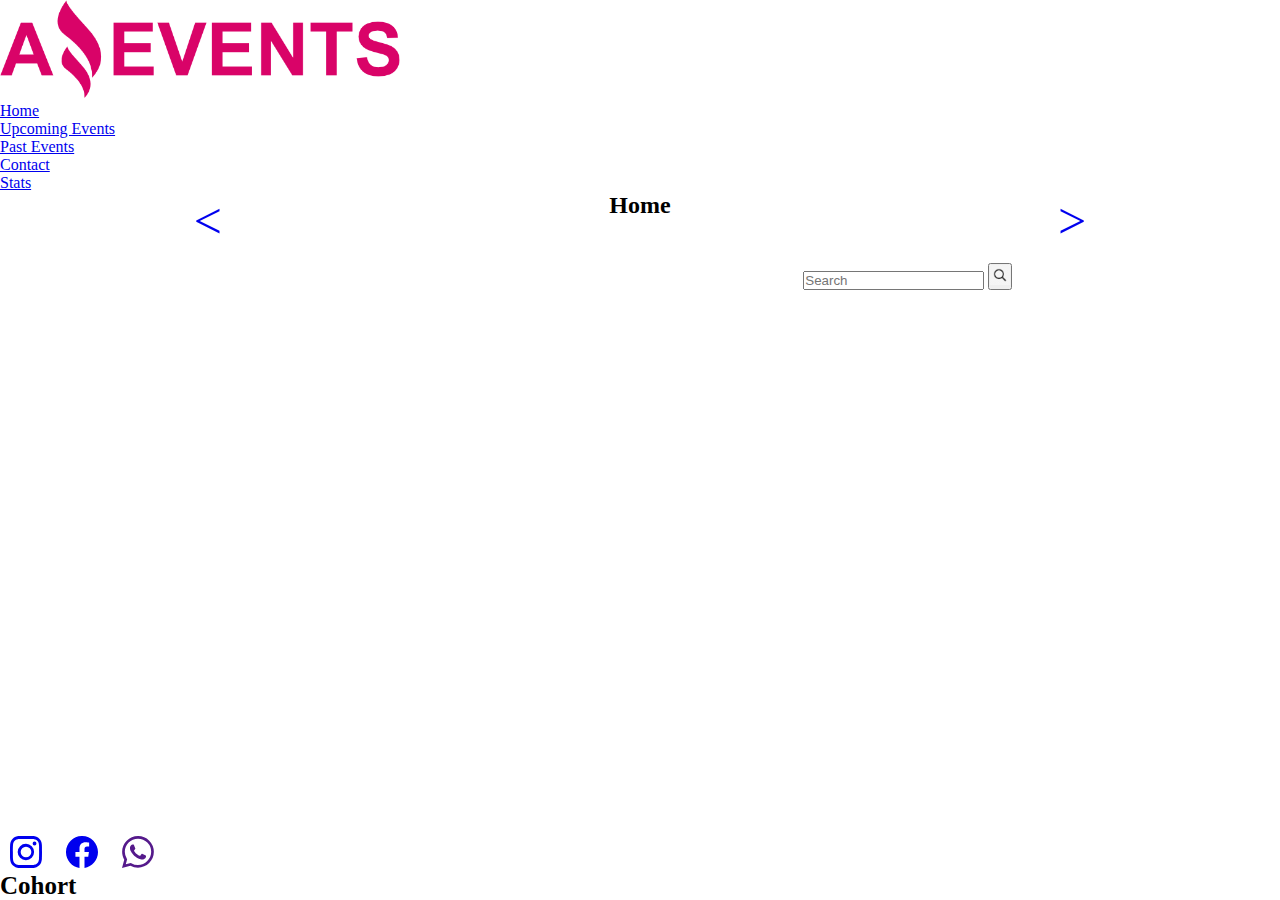
<file: index.html>
<!DOCTYPE html>
<html lang="en">

<head>
    <meta charset="UTF-8">
    <meta http-equiv="X-UA-Compatible" content="IE=edge">
    <meta name="viewport" content="width=device-width, initial-scale=1.0">
    <link rel="stylesheet" href="./style/style.css">
    <link rel="shortcut icon" href="./assets/favicon.ico" type="image/x-icon">
    <link href="https://cdn.jsdelivr.net/npm/bootstrap@5.3.0-alpha1/dist/css/bootstrap.min.css" rel="stylesheet"
        integrity="sha384-GLhlTQ8iRABdZLl6O3oVMWSktQOp6b7In1Zl3/Jr59b6EGGoI1aFkw7cmDA6j6gD" crossorigin="anonymous">
    
    <title>Amazing Events</title>
</head>

<body>
    <header>
        <div class="navbar bg-dark">
            <div class="col-lg-4">
                <a class="navbar-brand" href="#">
                    <img class="logo" src="./assets/Logo Amazing Events.png" alt="Logo" width="400">
                </a>
            </div>
            <ul class="nav justify-content-end nav-pills col-lg-8">
                <li class="nav-item">
                    <a class="nav-link active" aria-current="page" href="#">Home</a>
                </li>
                <li class="nav-item">
                    <a class="nav-link Upcoming" href="./Upcoming-Events.html">Upcoming Events</a>
                </li>
                <li class="nav-item">
                    <a class="nav-link Past" href="./Past-Events.html">Past Events</a>
                </li>
                <li class="nav-item">
                    <a class="nav-link Contact" href="./Contact.html">Contact</a>
                </li>
                <li>
                    <a class="nav-link stats" href="./Stats.html">Stats</a>
                </li>

            </ul>
        </div>
        <div class="Move bg-dark text-white">
            <a class="link" href="./Stats.html"><
            </a>
            <h2>Home</h2>
            <a class="link" href="./Upcoming-Events.html">></a>
        </div>
    </header>
    <main>
       <div class="contenedorboxform">
        <div class="boxes" id="box"></div>
        <div>
            <form class="d-flex" role="search" id="searchbar">
                <input class="form-control me-2" type="text" name= "search" placeholder="Search" aria-label="Search" id="buscador">
                <button class="btn btn-outline-success" type="submit" id="btn">
                    <img id="lupa" src="./assets/lupa.jpg" alt="lupa" width="20">
                </button>
            </form>
        </div>
       </div> 
        
        <div id="conteinercard">
            <div class="Cards" id="eventcards" ></div>
        </div>
    </main>
    <footer class="footer bg-dark">
        <div class="conteiner p-3">
            <div class="social">
                <a href="#"><svg xmlns="http://www.w3.org/2000/svg" width="32" height="32" fill="currentColor"
                        class="bi bi-instagram" viewBox="0 0 16 16">
                        <path
                            d="M8 0C5.829 0 5.556.01 4.703.048 3.85.088 3.269.222 2.76.42a3.917 3.917 0 0 0-1.417.923A3.927 3.927 0 0 0 .42 2.76C.222 3.268.087 3.85.048 4.7.01 5.555 0 5.827 0 8.001c0 2.172.01 2.444.048 3.297.04.852.174 1.433.372 1.942.205.526.478.972.923 1.417.444.445.89.719 1.416.923.51.198 1.09.333 1.942.372C5.555 15.99 5.827 16 8 16s2.444-.01 3.298-.048c.851-.04 1.434-.174 1.943-.372a3.916 3.916 0 0 0 1.416-.923c.445-.445.718-.891.923-1.417.197-.509.332-1.09.372-1.942C15.99 10.445 16 10.173 16 8s-.01-2.445-.048-3.299c-.04-.851-.175-1.433-.372-1.941a3.926 3.926 0 0 0-.923-1.417A3.911 3.911 0 0 0 13.24.42c-.51-.198-1.092-.333-1.943-.372C10.443.01 10.172 0 7.998 0h.003zm-.717 1.442h.718c2.136 0 2.389.007 3.232.046.78.035 1.204.166 1.486.275.373.145.64.319.92.599.28.28.453.546.598.92.11.281.24.705.275 1.485.039.843.047 1.096.047 3.231s-.008 2.389-.047 3.232c-.035.78-.166 1.203-.275 1.485a2.47 2.47 0 0 1-.599.919c-.28.28-.546.453-.92.598-.28.11-.704.24-1.485.276-.843.038-1.096.047-3.232.047s-2.39-.009-3.233-.047c-.78-.036-1.203-.166-1.485-.276a2.478 2.478 0 0 1-.92-.598 2.48 2.48 0 0 1-.6-.92c-.109-.281-.24-.705-.275-1.485-.038-.843-.046-1.096-.046-3.233 0-2.136.008-2.388.046-3.231.036-.78.166-1.204.276-1.486.145-.373.319-.64.599-.92.28-.28.546-.453.92-.598.282-.11.705-.24 1.485-.276.738-.034 1.024-.044 2.515-.045v.002zm4.988 1.328a.96.96 0 1 0 0 1.92.96.96 0 0 0 0-1.92zm-4.27 1.122a4.109 4.109 0 1 0 0 8.217 4.109 4.109 0 0 0 0-8.217zm0 1.441a2.667 2.667 0 1 1 0 5.334 2.667 2.667 0 0 1 0-5.334z" />
                    </svg></a>
                <a href="#"><svg xmlns="http://www.w3.org/2000/svg" width="32" height="32" fill="currentColor"
                        class="bi bi-facebook" viewBox="0 0 16 16">
                        <path
                            d="M16 8.049c0-4.446-3.582-8.05-8-8.05C3.58 0-.002 3.603-.002 8.05c0 4.017 2.926 7.347 6.75 7.951v-5.625h-2.03V8.05H6.75V6.275c0-2.017 1.195-3.131 3.022-3.131.876 0 1.791.157 1.791.157v1.98h-1.009c-.993 0-1.303.621-1.303 1.258v1.51h2.218l-.354 2.326H9.25V16c3.824-.604 6.75-3.934 6.75-7.951z" />
                    </svg></a>
                <a href=""><svg xmlns="http://www.w3.org/2000/svg" width="32" height="32" fill="currentColor"
                        class="bi bi-whatsapp" viewBox="0 0 16 16">
                        <path
                            d="M13.601 2.326A7.854 7.854 0 0 0 7.994 0C3.627 0 .068 3.558.064 7.926c0 1.399.366 2.76 1.057 3.965L0 16l4.204-1.102a7.933 7.933 0 0 0 3.79.965h.004c4.368 0 7.926-3.558 7.93-7.93A7.898 7.898 0 0 0 13.6 2.326zM7.994 14.521a6.573 6.573 0 0 1-3.356-.92l-.24-.144-2.494.654.666-2.433-.156-.251a6.56 6.56 0 0 1-1.007-3.505c0-3.626 2.957-6.584 6.591-6.584a6.56 6.56 0 0 1 4.66 1.931 6.557 6.557 0 0 1 1.928 4.66c-.004 3.639-2.961 6.592-6.592 6.592zm3.615-4.934c-.197-.099-1.17-.578-1.353-.646-.182-.065-.315-.099-.445.099-.133.197-.513.646-.627.775-.114.133-.232.148-.43.05-.197-.1-.836-.308-1.592-.985-.59-.525-.985-1.175-1.103-1.372-.114-.198-.011-.304.088-.403.087-.088.197-.232.296-.346.1-.114.133-.198.198-.33.065-.134.034-.248-.015-.347-.05-.099-.445-1.076-.612-1.47-.16-.389-.323-.335-.445-.34-.114-.007-.247-.007-.38-.007a.729.729 0 0 0-.529.247c-.182.198-.691.677-.691 1.654 0 .977.71 1.916.81 2.049.098.133 1.394 2.132 3.383 2.992.47.205.84.326 1.129.418.475.152.904.129 1.246.08.38-.058 1.171-.48 1.338-.943.164-.464.164-.86.114-.943-.049-.084-.182-.133-.38-.232z" />
                    </svg></a>
            </div>
            <div class="cohort text-white d-flex justify-content-end">
                <h6>Cohort</h6>
            </div>

        </div>
    </footer>
    <script src="https://cdn.jsdelivr.net/npm/bootstrap@5.3.0-alpha1/dist/js/bootstrap.bundle.min.js"
        integrity="sha384-w76AqPfDkMBDXo30jS1Sgez6pr3x5MlQ1ZAGC+nuZB+EYdgRZgiwxhTBTkF7CXvN"
        crossorigin="anonymous">
    </script>
    
    <script src="./scripts/main.js"></script>
    <script src="./scripts/home.js"></script>

</body>

</html>
</file>
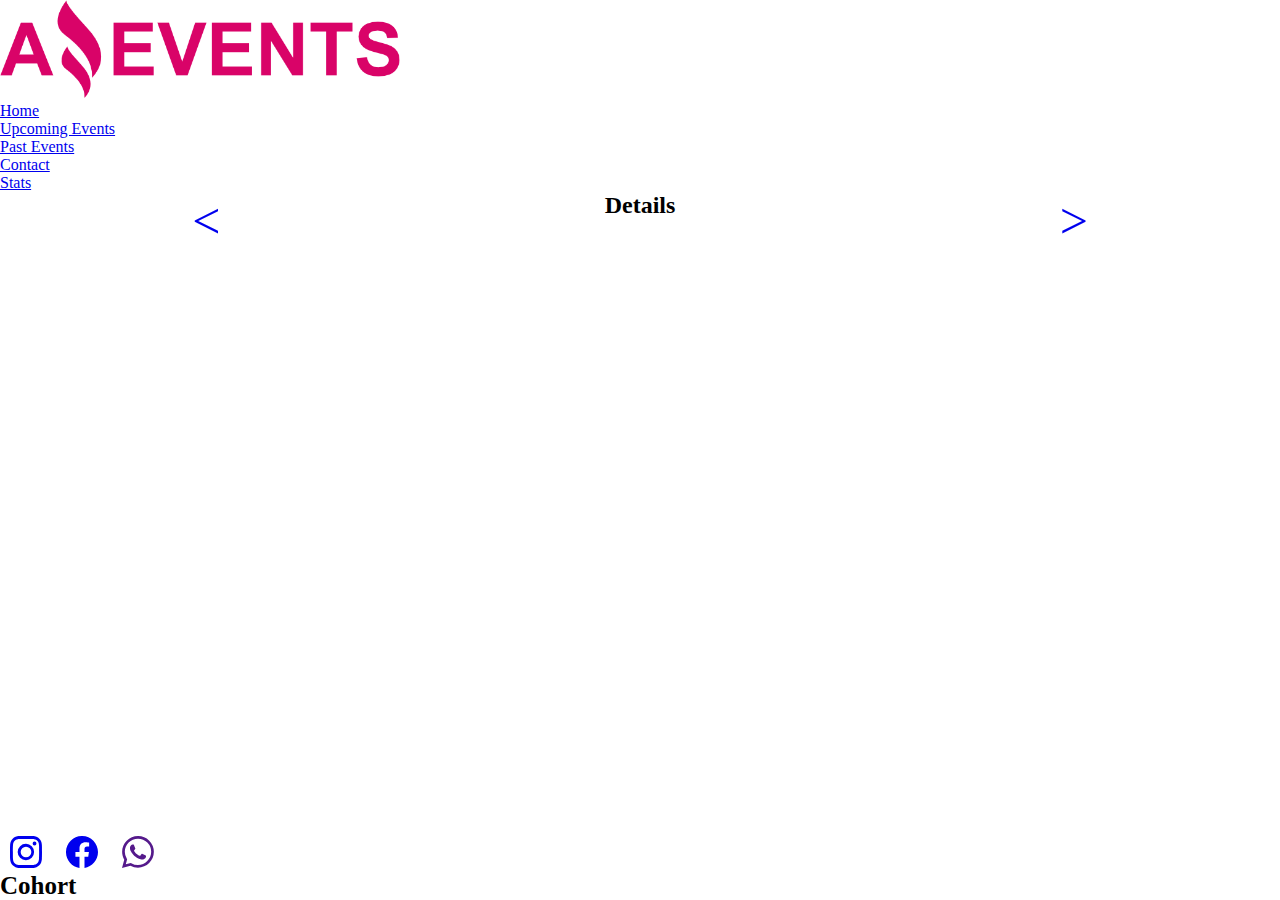
<file: Detail.html>
<!DOCTYPE html>
<html lang="en">
<head>
    <meta charset="UTF-8">
    <meta http-equiv="X-UA-Compatible" content="IE=edge">
    <meta name="viewport" content="width=device-width, initial-scale=1.0">
    <link rel="stylesheet" href="./style/style.css">
    <link rel="shortcut icon" href="./assets/favicon.ico" type="image/x-icon">
    <link href="https://cdn.jsdelivr.net/npm/bootstrap@5.3.0-alpha1/dist/css/bootstrap.min.css" rel="stylesheet" integrity="sha384-GLhlTQ8iRABdZLl6O3oVMWSktQOp6b7In1Zl3/Jr59b6EGGoI1aFkw7cmDA6j6gD" crossorigin="anonymous">
    <title>Amazing Events</title>
</head>
<body>
    <header>
        <div class="navbar bg-dark">
            <div class="col-lg-4">
                <a class="navbar-brand" href="index.html">
                    <img class="logo" src="./assets/Logo Amazing Events.png" alt="Logo" width="400">
                </a>
            </div>
            <ul class="nav justify-content-end nav-pills col-lg-8">
                <li class="nav-item">
                    <a class="nav-link active" aria-current="page" href="index.html">Home</a>
                </li>
                <li class="nav-item">
                    <a class="nav-link Upcoming" href="./Upcoming-Events.html">Upcoming Events</a>
                </li>
                <li class="nav-item">
                    <a class="nav-link Past" href="./Past-Events.html">Past Events</a>
                </li>
                <li class="nav-item">
                    <a class="nav-link Contact" href="./Contact.html">Contact</a>
                </li>
                <li>
                    <a class="nav-link stats" href="./Stats.html">Stats</a>
                </li>
                
            </ul>
        </div>
        <div class="Move bg-dark text-white">
            <a class="link" href="./Stats.html"><</a>
            <h2>Details</h2>
           <a class="link" href="./Upcoming-Events.html">></a>
          </div>
    </header>
    <main class="big-card d-flex justify-content-center mt-5" id="eventcards">

        <div class="boxes" id="box"></div>
        
    </main>
    <footer class="footer bg-dark">
        <div class="conteiner p-3" >
            <div class="social">
                <a href="#"><svg xmlns="http://www.w3.org/2000/svg" width="32" height="32" fill="currentColor" class="bi bi-instagram" viewBox="0 0 16 16">
                    <path d="M8 0C5.829 0 5.556.01 4.703.048 3.85.088 3.269.222 2.76.42a3.917 3.917 0 0 0-1.417.923A3.927 3.927 0 0 0 .42 2.76C.222 3.268.087 3.85.048 4.7.01 5.555 0 5.827 0 8.001c0 2.172.01 2.444.048 3.297.04.852.174 1.433.372 1.942.205.526.478.972.923 1.417.444.445.89.719 1.416.923.51.198 1.09.333 1.942.372C5.555 15.99 5.827 16 8 16s2.444-.01 3.298-.048c.851-.04 1.434-.174 1.943-.372a3.916 3.916 0 0 0 1.416-.923c.445-.445.718-.891.923-1.417.197-.509.332-1.09.372-1.942C15.99 10.445 16 10.173 16 8s-.01-2.445-.048-3.299c-.04-.851-.175-1.433-.372-1.941a3.926 3.926 0 0 0-.923-1.417A3.911 3.911 0 0 0 13.24.42c-.51-.198-1.092-.333-1.943-.372C10.443.01 10.172 0 7.998 0h.003zm-.717 1.442h.718c2.136 0 2.389.007 3.232.046.78.035 1.204.166 1.486.275.373.145.64.319.92.599.28.28.453.546.598.92.11.281.24.705.275 1.485.039.843.047 1.096.047 3.231s-.008 2.389-.047 3.232c-.035.78-.166 1.203-.275 1.485a2.47 2.47 0 0 1-.599.919c-.28.28-.546.453-.92.598-.28.11-.704.24-1.485.276-.843.038-1.096.047-3.232.047s-2.39-.009-3.233-.047c-.78-.036-1.203-.166-1.485-.276a2.478 2.478 0 0 1-.92-.598 2.48 2.48 0 0 1-.6-.92c-.109-.281-.24-.705-.275-1.485-.038-.843-.046-1.096-.046-3.233 0-2.136.008-2.388.046-3.231.036-.78.166-1.204.276-1.486.145-.373.319-.64.599-.92.28-.28.546-.453.92-.598.282-.11.705-.24 1.485-.276.738-.034 1.024-.044 2.515-.045v.002zm4.988 1.328a.96.96 0 1 0 0 1.92.96.96 0 0 0 0-1.92zm-4.27 1.122a4.109 4.109 0 1 0 0 8.217 4.109 4.109 0 0 0 0-8.217zm0 1.441a2.667 2.667 0 1 1 0 5.334 2.667 2.667 0 0 1 0-5.334z"/>
                  </svg></a>
                <a href="#"><svg xmlns="http://www.w3.org/2000/svg" width="32" height="32" fill="currentColor" class="bi bi-facebook" viewBox="0 0 16 16">
                    <path d="M16 8.049c0-4.446-3.582-8.05-8-8.05C3.58 0-.002 3.603-.002 8.05c0 4.017 2.926 7.347 6.75 7.951v-5.625h-2.03V8.05H6.75V6.275c0-2.017 1.195-3.131 3.022-3.131.876 0 1.791.157 1.791.157v1.98h-1.009c-.993 0-1.303.621-1.303 1.258v1.51h2.218l-.354 2.326H9.25V16c3.824-.604 6.75-3.934 6.75-7.951z"/>
                  </svg></a>
                <a href=""><svg xmlns="http://www.w3.org/2000/svg" width="32" height="32" fill="currentColor" class="bi bi-whatsapp" viewBox="0 0 16 16">
                    <path d="M13.601 2.326A7.854 7.854 0 0 0 7.994 0C3.627 0 .068 3.558.064 7.926c0 1.399.366 2.76 1.057 3.965L0 16l4.204-1.102a7.933 7.933 0 0 0 3.79.965h.004c4.368 0 7.926-3.558 7.93-7.93A7.898 7.898 0 0 0 13.6 2.326zM7.994 14.521a6.573 6.573 0 0 1-3.356-.92l-.24-.144-2.494.654.666-2.433-.156-.251a6.56 6.56 0 0 1-1.007-3.505c0-3.626 2.957-6.584 6.591-6.584a6.56 6.56 0 0 1 4.66 1.931 6.557 6.557 0 0 1 1.928 4.66c-.004 3.639-2.961 6.592-6.592 6.592zm3.615-4.934c-.197-.099-1.17-.578-1.353-.646-.182-.065-.315-.099-.445.099-.133.197-.513.646-.627.775-.114.133-.232.148-.43.05-.197-.1-.836-.308-1.592-.985-.59-.525-.985-1.175-1.103-1.372-.114-.198-.011-.304.088-.403.087-.088.197-.232.296-.346.1-.114.133-.198.198-.33.065-.134.034-.248-.015-.347-.05-.099-.445-1.076-.612-1.47-.16-.389-.323-.335-.445-.34-.114-.007-.247-.007-.38-.007a.729.729 0 0 0-.529.247c-.182.198-.691.677-.691 1.654 0 .977.71 1.916.81 2.049.098.133 1.394 2.132 3.383 2.992.47.205.84.326 1.129.418.475.152.904.129 1.246.08.38-.058 1.171-.48 1.338-.943.164-.464.164-.86.114-.943-.049-.084-.182-.133-.38-.232z"/>
                  </svg></a>    
            </div>
            <div class="cohort text-white d-flex justify-content-end">
                <h6>Cohort</h6>
            </div>

        </div>
    </footer>
    <script src="https://cdn.jsdelivr.net/npm/bootstrap@5.3.0-alpha1/dist/js/bootstrap.bundle.min.js" integrity="sha384-w76AqPfDkMBDXo30jS1Sgez6pr3x5MlQ1ZAGC+nuZB+EYdgRZgiwxhTBTkF7CXvN" crossorigin="anonymous"></script>
    
    
    <script src="./scripts/Detail.js"></script>
    
</body>
</html>
</file>
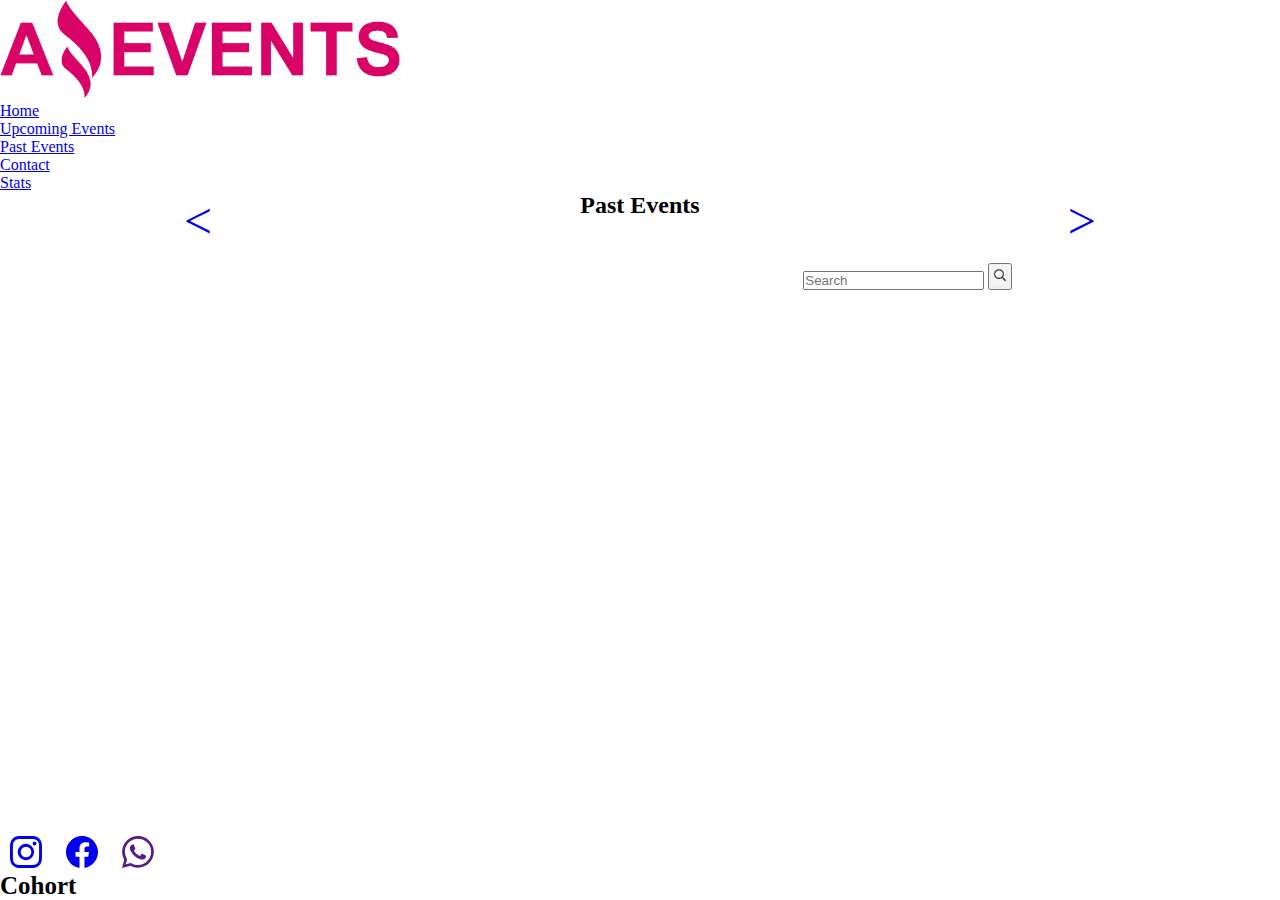
<file: Past-Events.html>
<!DOCTYPE html>
<html lang="en">
<head>
    <meta charset="UTF-8">
    <meta http-equiv="X-UA-Compatible" content="IE=edge">
    <meta name="viewport" content="width=device-width, initial-scale=1.0">
    <link rel="stylesheet" href="./style/style.css">
    <link rel="shortcut icon" href="./assets/favicon.ico" type="image/x-icon">
    <link href="https://cdn.jsdelivr.net/npm/bootstrap@5.3.0-alpha1/dist/css/bootstrap.min.css" rel="stylesheet" integrity="sha384-GLhlTQ8iRABdZLl6O3oVMWSktQOp6b7In1Zl3/Jr59b6EGGoI1aFkw7cmDA6j6gD" crossorigin="anonymous">
    
    <title>Amazing Events</title>
</head>
<body>
    <header>
        <div class="navbar bg-dark">
            <div class="col-lg-4">
                <a class="navbar-brand" href="./index.html">
                    <img class="logo" src="./assets/Logo Amazing Events.png" alt="Logo" width="400">
                </a>
            </div>
            <ul class="nav justify-content-end nav-pills col-lg-8">
                <li class="nav-item">
                    <a class="nav-link home" href="./index.html">Home</a>
                </li>
                <li class="nav-item">
                    <a class="nav-link Upcoming" href="./Upcoming-Events.html">Upcoming Events</a>
                </li>
                <li class="nav-item">
                    <a class="nav-link active" aria-current="page" href="#">Past Events</a>
                </li>
                <li class="nav-item">
                    <a class="nav-link Contact" href="./Contact.html">Contact</a>
                </li>
                <li>
                    <a class="nav-link stats" href="./Stats.html">Stats</a>
                </li>
                
            </ul>
        </div>
        <div class="Move bg-dark text-white">
            <a class="link" href="./Upcoming-Events.html"><</a>
            <h2>Past Events</h2>
           <a class="link" href="./Contact.html">></a>
          </div>
    </header>
    <main>
        <div class="contenedorboxform">
        <div class="boxes" id="box"></div>
        <div>
            <form class="d-flex" role="search" id="searchbar">
                <input class="form-control me-2" type="text" name= "search" placeholder="Search" aria-label="Search" id="buscador">
                <button class="btn btn-outline-success" type="submit">
                    <img id="lupa" src="./assets/lupa.jpg" alt="lupa" width="20">
                </button>
            </form>
        </div>
        </div>
        <div id="conteinercard">
            <div class="Cards" id="eventcards"></div>
        </div>
    </main>
    <footer class="footer bg-dark">
        <div class="conteiner p-3" >
            <div class="social">
                <a href="#"><svg xmlns="http://www.w3.org/2000/svg" width="32" height="32" fill="currentColor" class="bi bi-instagram" viewBox="0 0 16 16">
                    <path d="M8 0C5.829 0 5.556.01 4.703.048 3.85.088 3.269.222 2.76.42a3.917 3.917 0 0 0-1.417.923A3.927 3.927 0 0 0 .42 2.76C.222 3.268.087 3.85.048 4.7.01 5.555 0 5.827 0 8.001c0 2.172.01 2.444.048 3.297.04.852.174 1.433.372 1.942.205.526.478.972.923 1.417.444.445.89.719 1.416.923.51.198 1.09.333 1.942.372C5.555 15.99 5.827 16 8 16s2.444-.01 3.298-.048c.851-.04 1.434-.174 1.943-.372a3.916 3.916 0 0 0 1.416-.923c.445-.445.718-.891.923-1.417.197-.509.332-1.09.372-1.942C15.99 10.445 16 10.173 16 8s-.01-2.445-.048-3.299c-.04-.851-.175-1.433-.372-1.941a3.926 3.926 0 0 0-.923-1.417A3.911 3.911 0 0 0 13.24.42c-.51-.198-1.092-.333-1.943-.372C10.443.01 10.172 0 7.998 0h.003zm-.717 1.442h.718c2.136 0 2.389.007 3.232.046.78.035 1.204.166 1.486.275.373.145.64.319.92.599.28.28.453.546.598.92.11.281.24.705.275 1.485.039.843.047 1.096.047 3.231s-.008 2.389-.047 3.232c-.035.78-.166 1.203-.275 1.485a2.47 2.47 0 0 1-.599.919c-.28.28-.546.453-.92.598-.28.11-.704.24-1.485.276-.843.038-1.096.047-3.232.047s-2.39-.009-3.233-.047c-.78-.036-1.203-.166-1.485-.276a2.478 2.478 0 0 1-.92-.598 2.48 2.48 0 0 1-.6-.92c-.109-.281-.24-.705-.275-1.485-.038-.843-.046-1.096-.046-3.233 0-2.136.008-2.388.046-3.231.036-.78.166-1.204.276-1.486.145-.373.319-.64.599-.92.28-.28.546-.453.92-.598.282-.11.705-.24 1.485-.276.738-.034 1.024-.044 2.515-.045v.002zm4.988 1.328a.96.96 0 1 0 0 1.92.96.96 0 0 0 0-1.92zm-4.27 1.122a4.109 4.109 0 1 0 0 8.217 4.109 4.109 0 0 0 0-8.217zm0 1.441a2.667 2.667 0 1 1 0 5.334 2.667 2.667 0 0 1 0-5.334z"/>
                  </svg></a>
                <a href="#"><svg xmlns="http://www.w3.org/2000/svg" width="32" height="32" fill="currentColor" class="bi bi-facebook" viewBox="0 0 16 16">
                    <path d="M16 8.049c0-4.446-3.582-8.05-8-8.05C3.58 0-.002 3.603-.002 8.05c0 4.017 2.926 7.347 6.75 7.951v-5.625h-2.03V8.05H6.75V6.275c0-2.017 1.195-3.131 3.022-3.131.876 0 1.791.157 1.791.157v1.98h-1.009c-.993 0-1.303.621-1.303 1.258v1.51h2.218l-.354 2.326H9.25V16c3.824-.604 6.75-3.934 6.75-7.951z"/>
                  </svg></a>
                <a href=""><svg xmlns="http://www.w3.org/2000/svg" width="32" height="32" fill="currentColor" class="bi bi-whatsapp" viewBox="0 0 16 16">
                    <path d="M13.601 2.326A7.854 7.854 0 0 0 7.994 0C3.627 0 .068 3.558.064 7.926c0 1.399.366 2.76 1.057 3.965L0 16l4.204-1.102a7.933 7.933 0 0 0 3.79.965h.004c4.368 0 7.926-3.558 7.93-7.93A7.898 7.898 0 0 0 13.6 2.326zM7.994 14.521a6.573 6.573 0 0 1-3.356-.92l-.24-.144-2.494.654.666-2.433-.156-.251a6.56 6.56 0 0 1-1.007-3.505c0-3.626 2.957-6.584 6.591-6.584a6.56 6.56 0 0 1 4.66 1.931 6.557 6.557 0 0 1 1.928 4.66c-.004 3.639-2.961 6.592-6.592 6.592zm3.615-4.934c-.197-.099-1.17-.578-1.353-.646-.182-.065-.315-.099-.445.099-.133.197-.513.646-.627.775-.114.133-.232.148-.43.05-.197-.1-.836-.308-1.592-.985-.59-.525-.985-1.175-1.103-1.372-.114-.198-.011-.304.088-.403.087-.088.197-.232.296-.346.1-.114.133-.198.198-.33.065-.134.034-.248-.015-.347-.05-.099-.445-1.076-.612-1.47-.16-.389-.323-.335-.445-.34-.114-.007-.247-.007-.38-.007a.729.729 0 0 0-.529.247c-.182.198-.691.677-.691 1.654 0 .977.71 1.916.81 2.049.098.133 1.394 2.132 3.383 2.992.47.205.84.326 1.129.418.475.152.904.129 1.246.08.38-.058 1.171-.48 1.338-.943.164-.464.164-.86.114-.943-.049-.084-.182-.133-.38-.232z"/>
                  </svg></a>    
            </div>
            <div class="cohort text-white d-flex justify-content-end">
                <h6>Cohort</h6>
            </div>

        </div>
    </footer>
    <script src="https://cdn.jsdelivr.net/npm/bootstrap@5.3.0-alpha1/dist/js/bootstrap.bundle.min.js" integrity="sha384-w76AqPfDkMBDXo30jS1Sgez6pr3x5MlQ1ZAGC+nuZB+EYdgRZgiwxhTBTkF7CXvN" crossorigin="anonymous"></script>
    
    
    <script src="./scripts/main.js"></script>
    <script src="./scripts/Past-Events.js"></script>
</body>
</html>
</file>
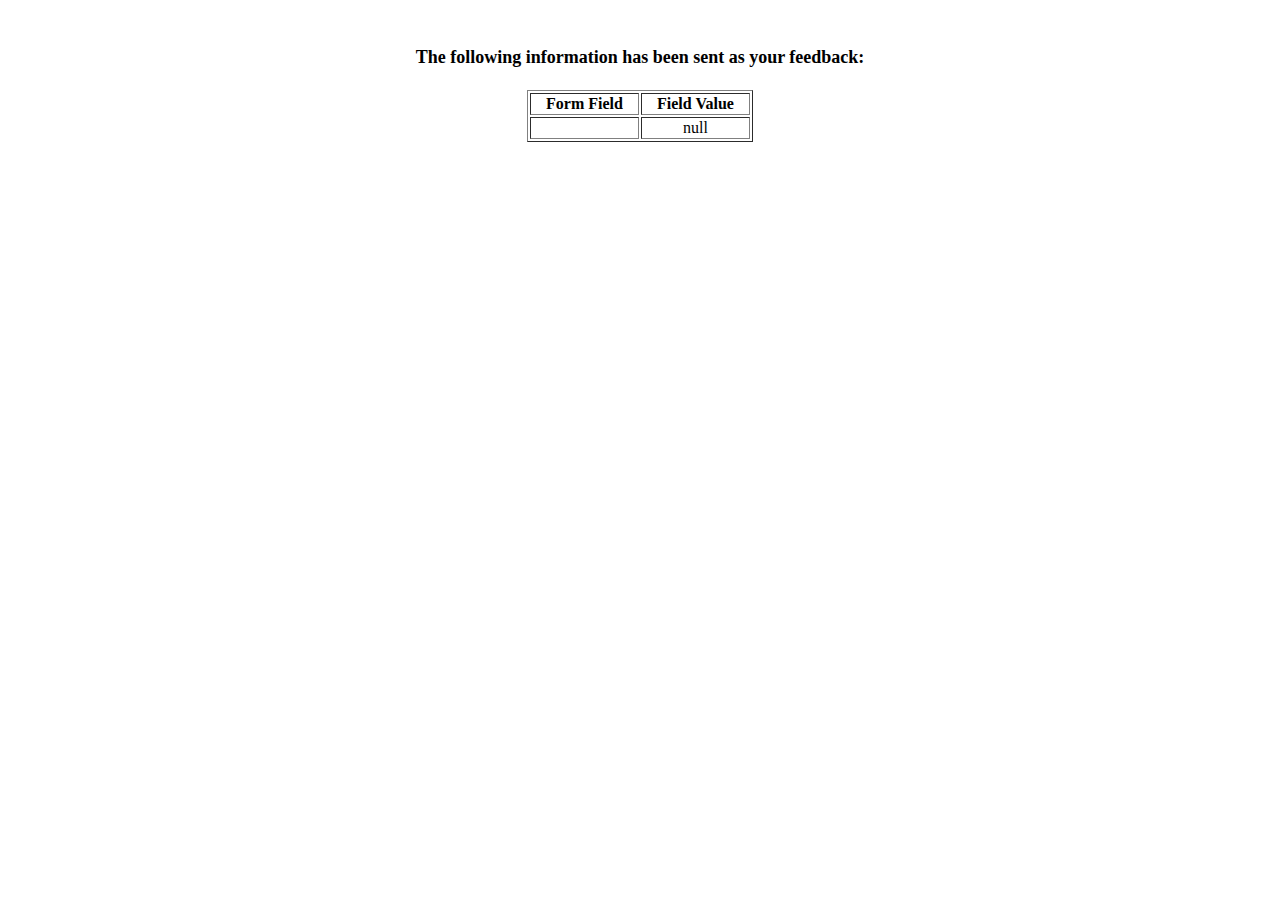
<file: show_data.html>
<html>
<head>
<title>Feedback Sent</title>
</head>
<body>
<p align=center>&nbsp;</p>
<h1 align=center><font size="+1">The following information has been sent as your
  feedback:</font></h1>

<table border="1" align=center width="226">
  <tr>
    <th align="center">Form Field</th>
    <th align="center">Field Value</th>
  </tr>

<script language="javascript">
var args = location.search.substr(1).split('&');
for (var i = 0; i < args.length; ++i) {
  var parts = args[i].split('=');
  if (parts != null) {
    var field = parts[0];
    var value = parts[1];
    if (value == null) {
      value = "null"
    }
    else {
      value = '"' + unescape(value.replace(/\+/g, ' ')) + '"';
    }

    document.writeln('<tr><td align="center">' + field + '</td>');
    document.writeln('<td align="center">' + value + '</td></tr>');
  }
}
</script>

<noscript>
<tr><td>
<p>You need to turn on Javascript in your browser.</p>

<p>In Microsoft Internet Explorer 4 or greater:</p>
<ul>
<li>From the "Tools" menu (in IE 4, it's the "View" menu), select "Internet Options".</li>
<li>Click on the "Security" tab.</li>
<li>Click on the "Custom Level" button. (In IE 4, select "Custom"
and then click on "Settings...".)</li>
<li>Under "Active scripting" make sure "Enable" is selected.</li>
</ul>

<p>In Netscape version 4 or greater:</p>
<ul>
<li>From the <b>Edit</b> menu, select <b>Preferences</b>.</li>
<li>In the <b>Category</b> list on the left, click on the word "Advanced".</li>
<li>In the panel on the right, make sure "Enable JavaScript" is checked.</li>
<li>Click the <b>OK</b> button.</li>
</ul>

</td></tr>
</noscript>

</table>
</body>
</html>
</file>
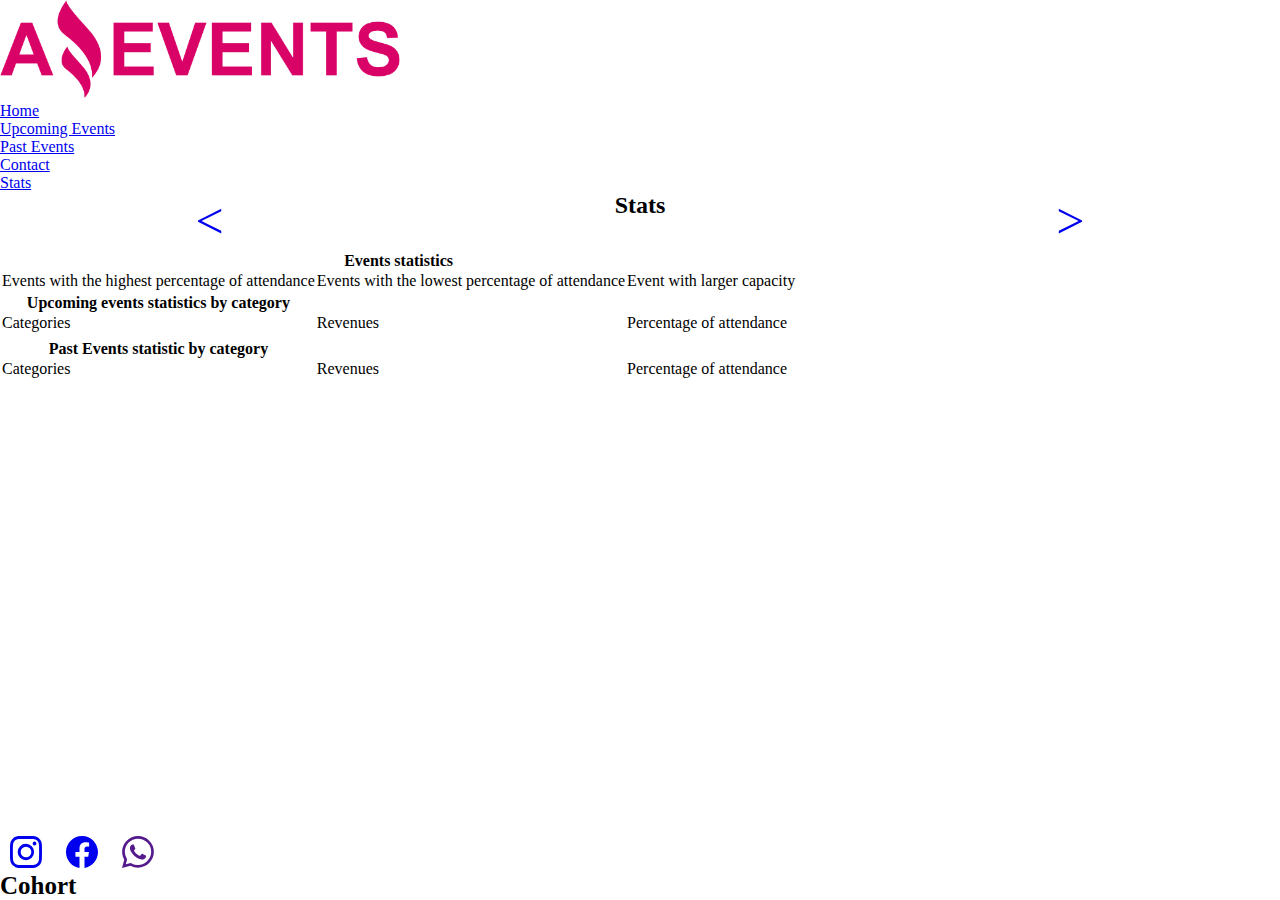
<file: Stats.html>
<!DOCTYPE html>
<html lang="en">
<head>
    <meta charset="UTF-8">
    <meta http-equiv="X-UA-Compatible" content="IE=edge">
    <meta name="viewport" content="width=device-width, initial-scale=1.0">
    <link rel="stylesheet" href="./style/style.css">
    <link rel="shortcut icon" href="./assets/favicon.ico" type="image/x-icon">
    <link href="https://cdn.jsdelivr.net/npm/bootstrap@5.3.0-alpha1/dist/css/bootstrap.min.css" rel="stylesheet" integrity="sha384-GLhlTQ8iRABdZLl6O3oVMWSktQOp6b7In1Zl3/Jr59b6EGGoI1aFkw7cmDA6j6gD" crossorigin="anonymous">
    <title>Amazing Events</title>
</head>
<body>
    <header>
        <div class="navbar bg-dark">
            <div class="col-lg-4">
                <a class="navbar-brand" href="./index.html">
                    <img class="logo" src="./assets/Logo Amazing Events.png" alt="Logo" width="400">
                </a>
            </div>
            <ul class="nav justify-content-end nav-pills col-lg-8">
                <li class="nav-item">
                    <a class="nav-link home" href="./index.html">Home</a>
                </li>
                <li class="nav-item">
                    <a class="nav-link Upcoming" href="./Upcoming-Events.html">Upcoming Events</a>
                </li>
                <li class="nav-item">
                    <a class="nav-link Past" href="./Past-Events.html">Past Events</a>
                </li>
                <li class="nav-item">
                    <a class="nav-link Contact" href="./Contact.html">Contact</a>
                </li>
                <li>
                    <a class="nav-link active" aria-current="page" href="#">Stats</a>
                </li>
                
            </ul>
        </div>
        <div class="Move bg-dark text-white">
            <a class="link" href="./Contact.html"><</a>
            <h2>Stats</h2>
           <a class="link" href="./index.html">></a>
          </div>
    </header>
    </ul>
    <main>
        <div class="table-responsive">
            <table class="table table-bordered">
              <thead>
                <tr>
                    <th colspan="3">Events statistics</th>
                </tr>
              </thead>
              <tbody class="tabla1">
                <tr>
                    <td>Events with the highest percentage of attendance</td>
                    <td>Events with the lowest percentage of attendance</td>
                    <td>Event with larger capacity</td>
                </tr>
                <tr>
                    <td></td>
                    <td></td>
                    <td></td>
                </tr>
              </tbody>
              <thead>
                <tr>
                    <th>Upcoming events statistics by category</th>
                </tr>
              </thead>
              <tbody>
                <tr>
                    <td>Categories</td>
                    <td>Revenues</td>
                    <td>Percentage of attendance</td>
                </tr>
                <tr>
                    <td></td>
                    <td></td>
                    <td></td>
                </tr>
                <tr>
                    <td></td>
                    <td></td>
                    <td></td>
                </tr>
                <tr>
                    <td></td>
                    <td></td>
                    <td></td>
                </tr>
              </tbody>
              <thead>
                <tr>
                    <th>Past Events statistic by category</th>
                </tr>
              </thead>
              <tbody>
                <tr>
                    <td>Categories</td>
                    <td>Revenues</td>
                    <td>Percentage of attendance</td>
                </tr>
                <tr>
                    <td></td>
                    <td></td>
                    <td></td>
                </tr>
                <tr>
                    <td></td>
                    <td></td>
                    <td></td>
                </tr>
                <tr>
                    <td></td>
                    <td></td>
                    <td></td>
                </tr>
                <tr>
                    <td></td>
                    <td></td>
                    <td></td>
                </tr>
                <tr>
                    <td></td>
                    <td></td>
                    <td></td>
                </tr>
              </tbody>
            </table>
          </div>
    </main>
    <footer class="footer bg-dark">
        <div class="conteiner p-3" >
            <div class="social">
                <a href="#"><svg xmlns="http://www.w3.org/2000/svg" width="32" height="32" fill="currentColor" class="bi bi-instagram" viewBox="0 0 16 16">
                    <path d="M8 0C5.829 0 5.556.01 4.703.048 3.85.088 3.269.222 2.76.42a3.917 3.917 0 0 0-1.417.923A3.927 3.927 0 0 0 .42 2.76C.222 3.268.087 3.85.048 4.7.01 5.555 0 5.827 0 8.001c0 2.172.01 2.444.048 3.297.04.852.174 1.433.372 1.942.205.526.478.972.923 1.417.444.445.89.719 1.416.923.51.198 1.09.333 1.942.372C5.555 15.99 5.827 16 8 16s2.444-.01 3.298-.048c.851-.04 1.434-.174 1.943-.372a3.916 3.916 0 0 0 1.416-.923c.445-.445.718-.891.923-1.417.197-.509.332-1.09.372-1.942C15.99 10.445 16 10.173 16 8s-.01-2.445-.048-3.299c-.04-.851-.175-1.433-.372-1.941a3.926 3.926 0 0 0-.923-1.417A3.911 3.911 0 0 0 13.24.42c-.51-.198-1.092-.333-1.943-.372C10.443.01 10.172 0 7.998 0h.003zm-.717 1.442h.718c2.136 0 2.389.007 3.232.046.78.035 1.204.166 1.486.275.373.145.64.319.92.599.28.28.453.546.598.92.11.281.24.705.275 1.485.039.843.047 1.096.047 3.231s-.008 2.389-.047 3.232c-.035.78-.166 1.203-.275 1.485a2.47 2.47 0 0 1-.599.919c-.28.28-.546.453-.92.598-.28.11-.704.24-1.485.276-.843.038-1.096.047-3.232.047s-2.39-.009-3.233-.047c-.78-.036-1.203-.166-1.485-.276a2.478 2.478 0 0 1-.92-.598 2.48 2.48 0 0 1-.6-.92c-.109-.281-.24-.705-.275-1.485-.038-.843-.046-1.096-.046-3.233 0-2.136.008-2.388.046-3.231.036-.78.166-1.204.276-1.486.145-.373.319-.64.599-.92.28-.28.546-.453.92-.598.282-.11.705-.24 1.485-.276.738-.034 1.024-.044 2.515-.045v.002zm4.988 1.328a.96.96 0 1 0 0 1.92.96.96 0 0 0 0-1.92zm-4.27 1.122a4.109 4.109 0 1 0 0 8.217 4.109 4.109 0 0 0 0-8.217zm0 1.441a2.667 2.667 0 1 1 0 5.334 2.667 2.667 0 0 1 0-5.334z"/>
                  </svg></a>
                <a href="#"><svg xmlns="http://www.w3.org/2000/svg" width="32" height="32" fill="currentColor" class="bi bi-facebook" viewBox="0 0 16 16">
                    <path d="M16 8.049c0-4.446-3.582-8.05-8-8.05C3.58 0-.002 3.603-.002 8.05c0 4.017 2.926 7.347 6.75 7.951v-5.625h-2.03V8.05H6.75V6.275c0-2.017 1.195-3.131 3.022-3.131.876 0 1.791.157 1.791.157v1.98h-1.009c-.993 0-1.303.621-1.303 1.258v1.51h2.218l-.354 2.326H9.25V16c3.824-.604 6.75-3.934 6.75-7.951z"/>
                  </svg></a>
                <a href=""><svg xmlns="http://www.w3.org/2000/svg" width="32" height="32" fill="currentColor" class="bi bi-whatsapp" viewBox="0 0 16 16">
                    <path d="M13.601 2.326A7.854 7.854 0 0 0 7.994 0C3.627 0 .068 3.558.064 7.926c0 1.399.366 2.76 1.057 3.965L0 16l4.204-1.102a7.933 7.933 0 0 0 3.79.965h.004c4.368 0 7.926-3.558 7.93-7.93A7.898 7.898 0 0 0 13.6 2.326zM7.994 14.521a6.573 6.573 0 0 1-3.356-.92l-.24-.144-2.494.654.666-2.433-.156-.251a6.56 6.56 0 0 1-1.007-3.505c0-3.626 2.957-6.584 6.591-6.584a6.56 6.56 0 0 1 4.66 1.931 6.557 6.557 0 0 1 1.928 4.66c-.004 3.639-2.961 6.592-6.592 6.592zm3.615-4.934c-.197-.099-1.17-.578-1.353-.646-.182-.065-.315-.099-.445.099-.133.197-.513.646-.627.775-.114.133-.232.148-.43.05-.197-.1-.836-.308-1.592-.985-.59-.525-.985-1.175-1.103-1.372-.114-.198-.011-.304.088-.403.087-.088.197-.232.296-.346.1-.114.133-.198.198-.33.065-.134.034-.248-.015-.347-.05-.099-.445-1.076-.612-1.47-.16-.389-.323-.335-.445-.34-.114-.007-.247-.007-.38-.007a.729.729 0 0 0-.529.247c-.182.198-.691.677-.691 1.654 0 .977.71 1.916.81 2.049.098.133 1.394 2.132 3.383 2.992.47.205.84.326 1.129.418.475.152.904.129 1.246.08.38-.058 1.171-.48 1.338-.943.164-.464.164-.86.114-.943-.049-.084-.182-.133-.38-.232z"/>
                  </svg></a>    
            </div>
            <div class="cohort text-white d-flex justify-content-end">
                <h6>Cohort</h6>
            </div>

        </div>
    </footer>
    <script src="https://cdn.jsdelivr.net/npm/bootstrap@5.3.0-alpha1/dist/js/bootstrap.bundle.min.js" integrity="sha384-w76AqPfDkMBDXo30jS1Sgez6pr3x5MlQ1ZAGC+nuZB+EYdgRZgiwxhTBTkF7CXvN" crossorigin="anonymous"></script>
    <script src="scripts/Stats.js"></script>
</body>
</html>
</file>
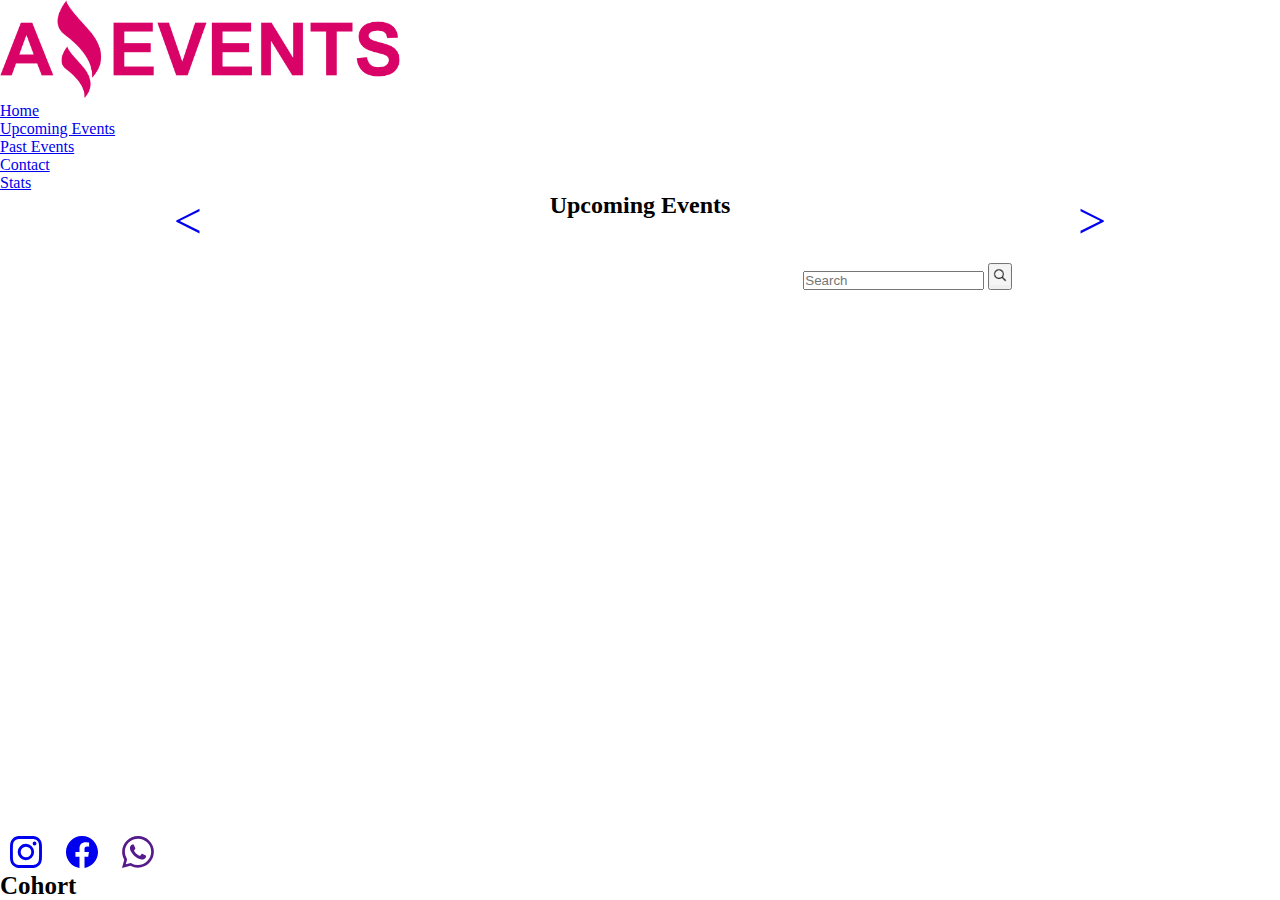
<file: Upcoming-Events.html>
<!DOCTYPE html>
<html lang="en">
<head>
    <meta charset="UTF-8">
    <meta http-equiv="X-UA-Compatible" content="IE=edge">
    <meta name="viewport" content="width=device-width, initial-scale=1.0">
    <link rel="stylesheet" href="./style/style.css">
    <link rel="shortcut icon" href="./assets/favicon.ico" type="image/x-icon">
    <link href="https://cdn.jsdelivr.net/npm/bootstrap@5.3.0-alpha1/dist/css/bootstrap.min.css" rel="stylesheet" integrity="sha384-GLhlTQ8iRABdZLl6O3oVMWSktQOp6b7In1Zl3/Jr59b6EGGoI1aFkw7cmDA6j6gD" crossorigin="anonymous">
    
    <title>Amazing Events</title>
</head>
<body>
    <header>
        <div class="navbar bg-dark">
            <div class="col-lg-4">
                <a class="navbar-brand" href="./index.html">
                    <img class="logo" src="./assets/Logo Amazing Events.png" alt="Logo" width="400">
                </a>
            </div>
            <ul class="nav justify-content-end nav-pills col-lg-8">
                <li class="nav-item">
                    <a class="nav-link home" href="./index.html">Home</a>
                </li>
                <li class="nav-item">
                    <a class="nav-link active" aria-current="page" href="#">Upcoming Events</a>
                </li>
                <li class="nav-item">
                    <a class="nav-link Past" href="./Past-Events.html">Past Events</a>
                </li>
                <li class="nav-item">
                    <a class="nav-link Contact" href="./Contact.html">Contact</a>
                </li>
                <li>
                    <a class="nav-link stats" href="./Stats.html">Stats</a>
                </li>
                
            </ul>
        </div>
        <div class="Move bg-dark text-white">
            <a class="link" href="./index.html"><</a>
            <h2>Upcoming Events</h2>
           <a class="link" href="./Past-Events.html">></a>
          </div>
    </header>
    <main>
        <div class="contenedorboxform">
        <div class="boxes" id="box"></div>
        <div>
            <form class="d-flex" role="search" id="searchbar">
                <input class="form-control me-2" type="text" name= "search" placeholder="Search" aria-label="Search" id="buscador">
                <button class="btn btn-outline-success" type="submit">
                    <img id="lupa" src="./assets/lupa.jpg" alt="lupa" width="20">
                </button>
            </form>
        </div>
        </div>
        <div id="conteinercard">
            <div class="Cards" id="eventcards"></div>
        </div>
    </main>
    <footer class="footer bg-dark">
        <div class="conteiner p-3" >
            <div class="social">
                <a href="#"><svg xmlns="http://www.w3.org/2000/svg" width="32" height="32" fill="currentColor" class="bi bi-instagram" viewBox="0 0 16 16">
                    <path d="M8 0C5.829 0 5.556.01 4.703.048 3.85.088 3.269.222 2.76.42a3.917 3.917 0 0 0-1.417.923A3.927 3.927 0 0 0 .42 2.76C.222 3.268.087 3.85.048 4.7.01 5.555 0 5.827 0 8.001c0 2.172.01 2.444.048 3.297.04.852.174 1.433.372 1.942.205.526.478.972.923 1.417.444.445.89.719 1.416.923.51.198 1.09.333 1.942.372C5.555 15.99 5.827 16 8 16s2.444-.01 3.298-.048c.851-.04 1.434-.174 1.943-.372a3.916 3.916 0 0 0 1.416-.923c.445-.445.718-.891.923-1.417.197-.509.332-1.09.372-1.942C15.99 10.445 16 10.173 16 8s-.01-2.445-.048-3.299c-.04-.851-.175-1.433-.372-1.941a3.926 3.926 0 0 0-.923-1.417A3.911 3.911 0 0 0 13.24.42c-.51-.198-1.092-.333-1.943-.372C10.443.01 10.172 0 7.998 0h.003zm-.717 1.442h.718c2.136 0 2.389.007 3.232.046.78.035 1.204.166 1.486.275.373.145.64.319.92.599.28.28.453.546.598.92.11.281.24.705.275 1.485.039.843.047 1.096.047 3.231s-.008 2.389-.047 3.232c-.035.78-.166 1.203-.275 1.485a2.47 2.47 0 0 1-.599.919c-.28.28-.546.453-.92.598-.28.11-.704.24-1.485.276-.843.038-1.096.047-3.232.047s-2.39-.009-3.233-.047c-.78-.036-1.203-.166-1.485-.276a2.478 2.478 0 0 1-.92-.598 2.48 2.48 0 0 1-.6-.92c-.109-.281-.24-.705-.275-1.485-.038-.843-.046-1.096-.046-3.233 0-2.136.008-2.388.046-3.231.036-.78.166-1.204.276-1.486.145-.373.319-.64.599-.92.28-.28.546-.453.92-.598.282-.11.705-.24 1.485-.276.738-.034 1.024-.044 2.515-.045v.002zm4.988 1.328a.96.96 0 1 0 0 1.92.96.96 0 0 0 0-1.92zm-4.27 1.122a4.109 4.109 0 1 0 0 8.217 4.109 4.109 0 0 0 0-8.217zm0 1.441a2.667 2.667 0 1 1 0 5.334 2.667 2.667 0 0 1 0-5.334z"/>
                  </svg></a>
                <a href="#"><svg xmlns="http://www.w3.org/2000/svg" width="32" height="32" fill="currentColor" class="bi bi-facebook" viewBox="0 0 16 16">
                    <path d="M16 8.049c0-4.446-3.582-8.05-8-8.05C3.58 0-.002 3.603-.002 8.05c0 4.017 2.926 7.347 6.75 7.951v-5.625h-2.03V8.05H6.75V6.275c0-2.017 1.195-3.131 3.022-3.131.876 0 1.791.157 1.791.157v1.98h-1.009c-.993 0-1.303.621-1.303 1.258v1.51h2.218l-.354 2.326H9.25V16c3.824-.604 6.75-3.934 6.75-7.951z"/>
                  </svg></a>
                <a href=""><svg xmlns="http://www.w3.org/2000/svg" width="32" height="32" fill="currentColor" class="bi bi-whatsapp" viewBox="0 0 16 16">
                    <path d="M13.601 2.326A7.854 7.854 0 0 0 7.994 0C3.627 0 .068 3.558.064 7.926c0 1.399.366 2.76 1.057 3.965L0 16l4.204-1.102a7.933 7.933 0 0 0 3.79.965h.004c4.368 0 7.926-3.558 7.93-7.93A7.898 7.898 0 0 0 13.6 2.326zM7.994 14.521a6.573 6.573 0 0 1-3.356-.92l-.24-.144-2.494.654.666-2.433-.156-.251a6.56 6.56 0 0 1-1.007-3.505c0-3.626 2.957-6.584 6.591-6.584a6.56 6.56 0 0 1 4.66 1.931 6.557 6.557 0 0 1 1.928 4.66c-.004 3.639-2.961 6.592-6.592 6.592zm3.615-4.934c-.197-.099-1.17-.578-1.353-.646-.182-.065-.315-.099-.445.099-.133.197-.513.646-.627.775-.114.133-.232.148-.43.05-.197-.1-.836-.308-1.592-.985-.59-.525-.985-1.175-1.103-1.372-.114-.198-.011-.304.088-.403.087-.088.197-.232.296-.346.1-.114.133-.198.198-.33.065-.134.034-.248-.015-.347-.05-.099-.445-1.076-.612-1.47-.16-.389-.323-.335-.445-.34-.114-.007-.247-.007-.38-.007a.729.729 0 0 0-.529.247c-.182.198-.691.677-.691 1.654 0 .977.71 1.916.81 2.049.098.133 1.394 2.132 3.383 2.992.47.205.84.326 1.129.418.475.152.904.129 1.246.08.38-.058 1.171-.48 1.338-.943.164-.464.164-.86.114-.943-.049-.084-.182-.133-.38-.232z"/>
                  </svg></a>    
            </div>
            <div class="cohort text-white d-flex justify-content-end">
                <h6>Cohort</h6>
            </div>

        </div>
    </footer>
    <script src="https://cdn.jsdelivr.net/npm/bootstrap@5.3.0-alpha1/dist/js/bootstrap.bundle.min.js" integrity="sha384-w76AqPfDkMBDXo30jS1Sgez6pr3x5MlQ1ZAGC+nuZB+EYdgRZgiwxhTBTkF7CXvN" crossorigin="anonymous"></script>
    
    <script src="./scripts/main.js"></script>
    <script src="./scripts/Upcoming-Events.js"></script>
    
</body>
</html>
</file>
<file: style/style.css>
*{
    margin: 0;
    padding: 0;
    box-sizing: border-box;
}


.link{
    text-decoration: none;
    font-size: 50px;
    margin: 0;
    padding: 0;
}

.Move{
    display: flex;
    flex-direction: row;
    justify-content: space-around;
}

.boxes{
    display: flex;
    flex-direction: row;
    justify-content:flex-start; 
    margin-top: 20px;
}

.card-title{
    text-align: center;
}

.Cards{
    display: flex;
    flex-direction: row;
    justify-content: space-evenly;
    margin-top: 5%;
    flex-wrap: wrap;
}

body{
    min-height: 100vh;
    display: flex;
    flex-direction: column;
}
footer{
    margin-top: auto;
}
.social>a{
    margin: 10px;
}

.cohort>h6{
    font-size: 25px;
}

.contact{
    display: flex;
    flex-direction: column;
    align-items: center;
    margin-top: 70px;
}
.card{
    margin: 50px;
}
.contenedorboxform{
    display: flex;
    flex-direction: row;
    justify-content: space-around;
    flex-wrap: wrap;
}
#searchbar{
    margin-top: 13px;
}

.filtro{
    display: none;
}

@media only screen and (min-width: 320px) and (max-width: 767px){
    .nav-pills{
        display: flex;
        flex-direction: column;
    }
    .logo{
        width: 90%;
    }
    .boxes{
        flex-direction: row;
        flex-wrap:wrap ;
        width: 90%;
    }
    .Cards{
        display:flex;
        flex-direction: column;
    }
    .card{
        margin: 0;
    }     
}
@media only screen and (min-width:768px) and (max-width:1023px){
    .boxes{
        flex-direction: row;
        flex-wrap: wrap;
        
    }
    .card{
        margin: 10px;
    }
}

@media only screen and (min-width:1024px) and (max-width:1439px){
    .boxes{
        flex-direction: row;
        flex-wrap: wrap;
        justify-content: flex-start;
    }
}
</file>
